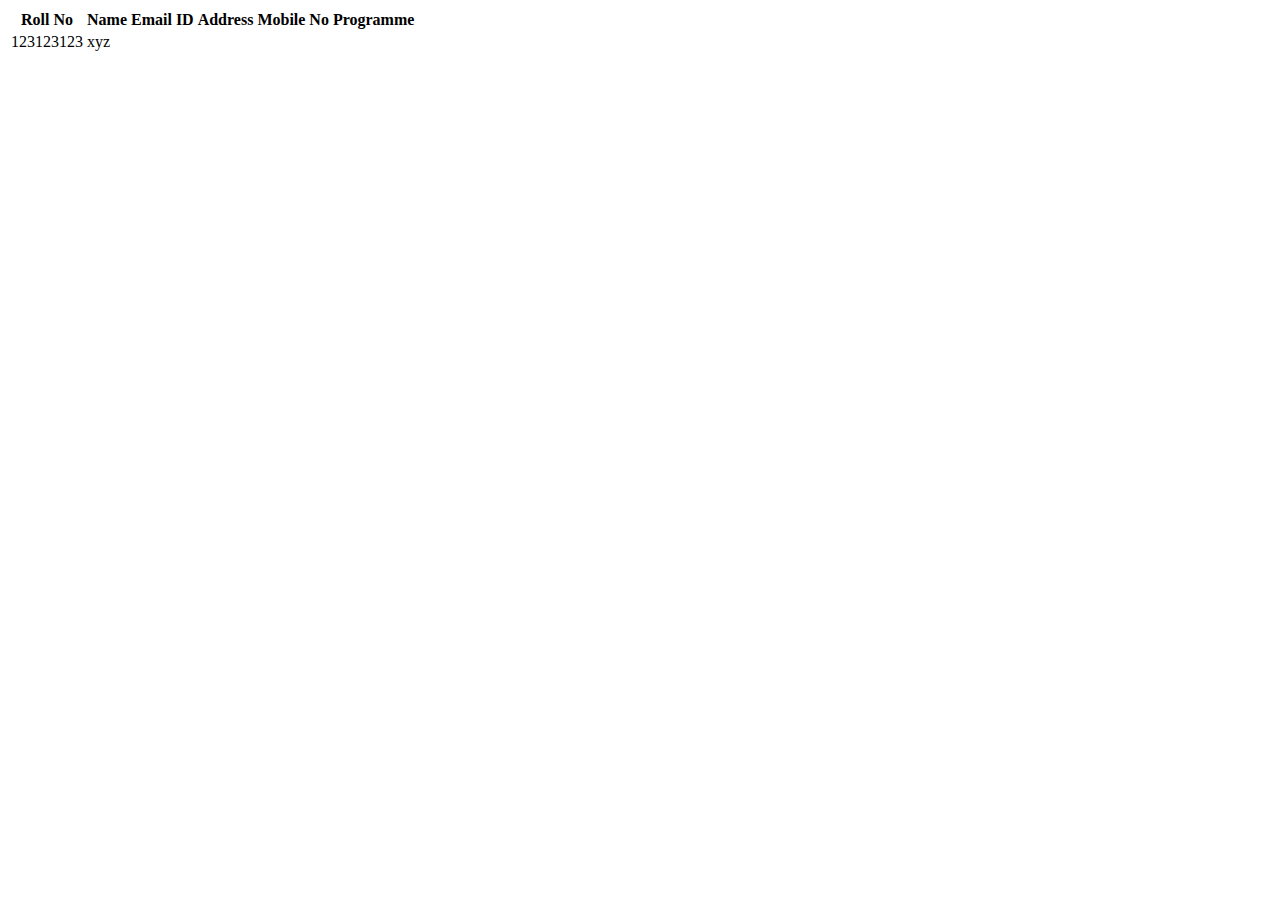
<file: Admin/ExcelFormat.html>
﻿<!DOCTYPE html>
<html xmlns="http://www.w3.org/1999/xhtml">
<head>
    <title></title>
</head>
<body>
    <table>
        <tr>
            <th>Roll No</th>
            <th>Name</th>
            <th>Email ID</th>
            <th>Address</th>
            <th>Mobile No</th>
            <th>Programme</th>
        </tr>
        <tr>
            <td>123123123</td>
            <td>xyz</td>
            <td></td>
        </tr>
    </table>
</body>
</html>
</file>
